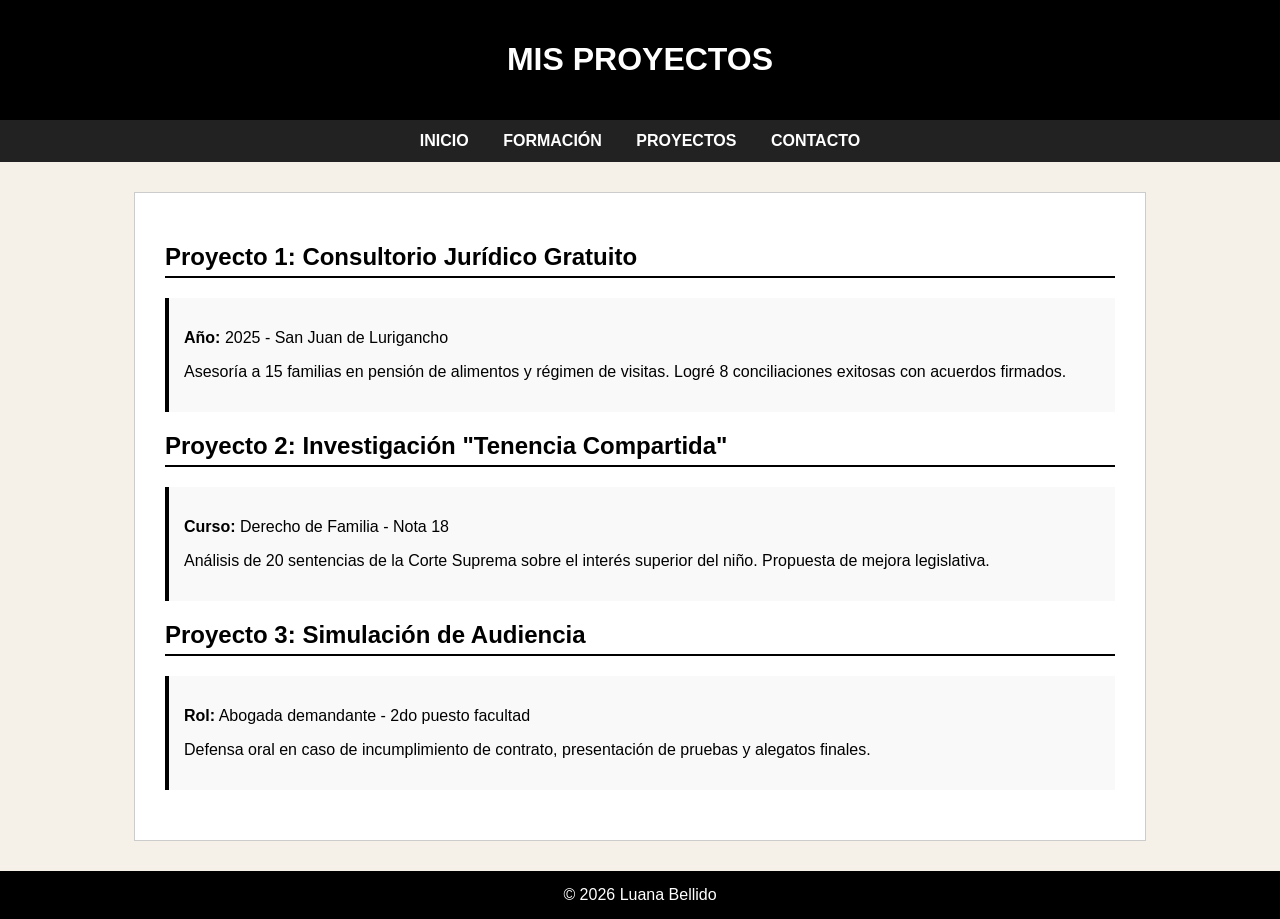
<file: proyecto.html>
<!DOCTYPE html>
<html lang="es">
<head>
    <meta charset="UTF-8">
    <title>Proyectos - Luana Bellido</title>
    <link rel="stylesheet" href="style.css">
</head>
<body>
    <header><h1>MIS PROYECTOS</h1></header>
    <nav>
        <a href="index.html">INICIO</a>
        <a href="formacion.html">FORMACIÓN</a>
        <a href="proyecto.html">PROYECTOS</a>
        <a href="contacto.html">CONTACTO</a>
    </nav>
    <main>
        <h2>Proyecto 1: Consultorio Jurídico Gratuito</h2>
        <div class="caja">
            <p><b>Año:</b> 2025 - San Juan de Lurigancho</p>
            <p>Asesoría a 15 familias en pensión de alimentos y régimen de visitas. Logré 8 conciliaciones exitosas con acuerdos firmados.</p>
        </div>

        <h2>Proyecto 2: Investigación "Tenencia Compartida"</h2>
        <div class="caja">
            <p><b>Curso:</b> Derecho de Familia - Nota 18</p>
            <p>Análisis de 20 sentencias de la Corte Suprema sobre el interés superior del niño. Propuesta de mejora legislativa.</p>
        </div>

        <h2>Proyecto 3: Simulación de Audiencia</h2>
        <div class="caja">
            <p><b>Rol:</b> Abogada demandante - 2do puesto facultad</p>
            <p>Defensa oral en caso de incumplimiento de contrato, presentación de pruebas y alegatos finales.</p>
        </div>
    </main>
    <footer>© 2026 Luana Bellido</footer>
</body>
</html>
</file>
<file: style.css>
body {
    font-family: Arial, sans-serif;
    background-color: #f5f1e8;
    margin: 0;
}

header {
    background-color: black;
    color: white;
    padding: 20px;
    text-align: center;
}

nav {
    background-color: #222;
    padding: 12px;
    text-align: center;
}

nav a {
    color: white;
    text-decoration: none;
    margin: 0 15px;
    font-weight: bold;
}

main {
    background-color: white;
    width: 85%;
    max-width: 950px;
    margin: 30px auto;
    padding: 30px;
    border: 1px solid #ccc;
}

footer {
    background-color: black;
    color: white;
    text-align: center;
    padding: 15px;
}


img {
    width: 340px;
    border: 2px solid black;
    display: block;
    margin: 20px auto;
}


table {
    border-collapse: collapse;
    width: 100%;
    margin-top: 20px;
    margin-bottom: 25px;
}

table, th, td {
    border: 1px solid #999;
    padding: 10px;
    text-align: left;
}

th {
    background-color: black;
    color: white;
}

h2 {
    color: black;
    border-bottom: 2px solid black;
    padding-bottom: 5px;
}


.caja {
    background-color: #f9f9f9;
    border-left: 4px solid black;
    padding: 15px;
    margin: 20px 0;
}

input, textarea {
    width: 100%;
    padding: 10px;
    margin: 8px 0;
    border: 1px solid #999;
}

button {
    background-color: black;
    color: white;
    padding: 10px 20px;
    border: none;
    cursor: pointer;
}
button:hover {
    background-color: #333;
}
</file>
